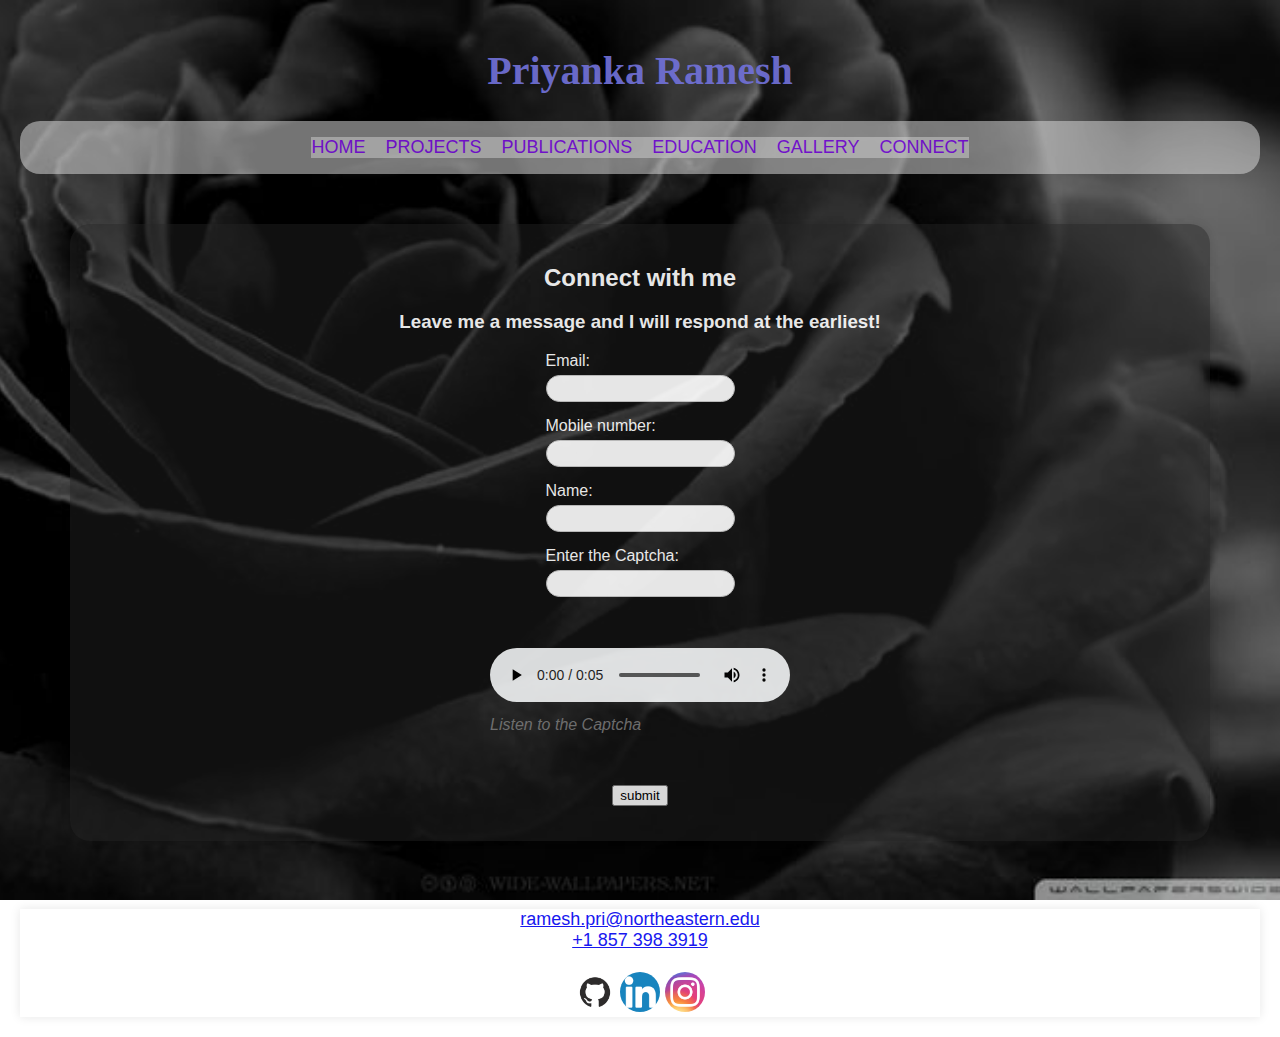
<file: Assignment2/Connect.html>
<!DOCTYPE html>

<html>
<head>
    <title>
        Priyanka Ramesh
        </title>
        <link rel="icon" type="image/x-icon" href="Images/Black & White Minimalist Aesthetic Initials Font Logo.jpg">
        <link rel="stylesheet" href="style.css">
        <meta name="viewport" content="width=device-width, initial-scale=1.0">
</head>


<header>
    <h1>
        
        <a> Priyanka Ramesh </a>
        
    </h1>
</header>

<nav class="navbar">
  <ul class="nav-links">
      <li><a href="homepage.html"> HOME </a></li>
      <li><a href="projects.html">PROJECTS</a></li>
      <li><a href="publications.html">PUBLICATIONS</a></li>
      <li><a href="education.html">EDUCATION</a></li>
      <li><a href="GALLERY.HTML">GALLERY</a></li>
      <li><a href="Connect.html">CONNECT</a></li>
  </ul>
</nav>




<body>
  
    <form>

        <h2 >
            Connect with me 
        </h2>
        
          
        <h3>
          Leave me a message and I will respond at the earliest!<br>
          <!-- For immediate support call me on +91 8897810009 or write to us at info@wallsandtrends.com -->
        </h3>
      <div class="formalign"> 
        <div class="form">
          <label for="uname">Email: </label>
          <input type="text" id="uname" name="name" />
        </div>
        <div class="form">
            <label for="uname">Mobile number: </label>
            <input type="text" id="uname" name="name" />
          </div>
          <div class="form">
            <label for="uname">Name: </label>
            <input type="text" id="uname" name="name" />
          </div>
          <div class="form">
            <label for="uname">Enter the Captcha: </label>
            <input type="text" id="uname" name="name" />
          </div>
          <div class="form">
          <figure>
            <audio controls src="audios/mixkit-classic-alarm-995.wav">
              <a href="audios/mixkit-classic-alarm-995.wav" style="text-align:center;"> Download audio </a>
            </audio>
            <figcaption>Listen to the Captcha </figcaption>
          </figure>
        </div>
        <div class="form">
          <button>submit</button>
        </div>
      </div>
      </form>
<br>
      

</body>


  



<footer>
 
    <a href="mailto:ramesh.pri@northeastern.edu">
        ramesh.pri@northeastern.edu
    </a> <br>

    <a href="tel:+1 857 398 3919">
        +1 857 398 3919
    </a>
    <br>
<br>
  <a href="https://github.com/priyaaa26#:~:text=Skip%20to%20content-,priyaaa26,-Type"><img src="Images/GitHub_final.png" alt="Certification Image" width="40"  height="30"></a>  
   <a href="https://www.linkedin.com/in/ramesh-priyanka?utm_source=share&utm_campaign=share_via&utm_content=profile&utm_medium=ios_app"><img src="Images/linkedIN.png" alt="Certification Image"  width="40"  height="30"></a> 
    <a href="https://www.instagram.com/priyankaa_rameshh?igsh=eWk1cTFqbDJqZ282&utm_source=qr"><img src="Images/Instagram_png.webp" alt="Certification Image"  width="40"  height="30"></a>


</footer>

</html>
</file>
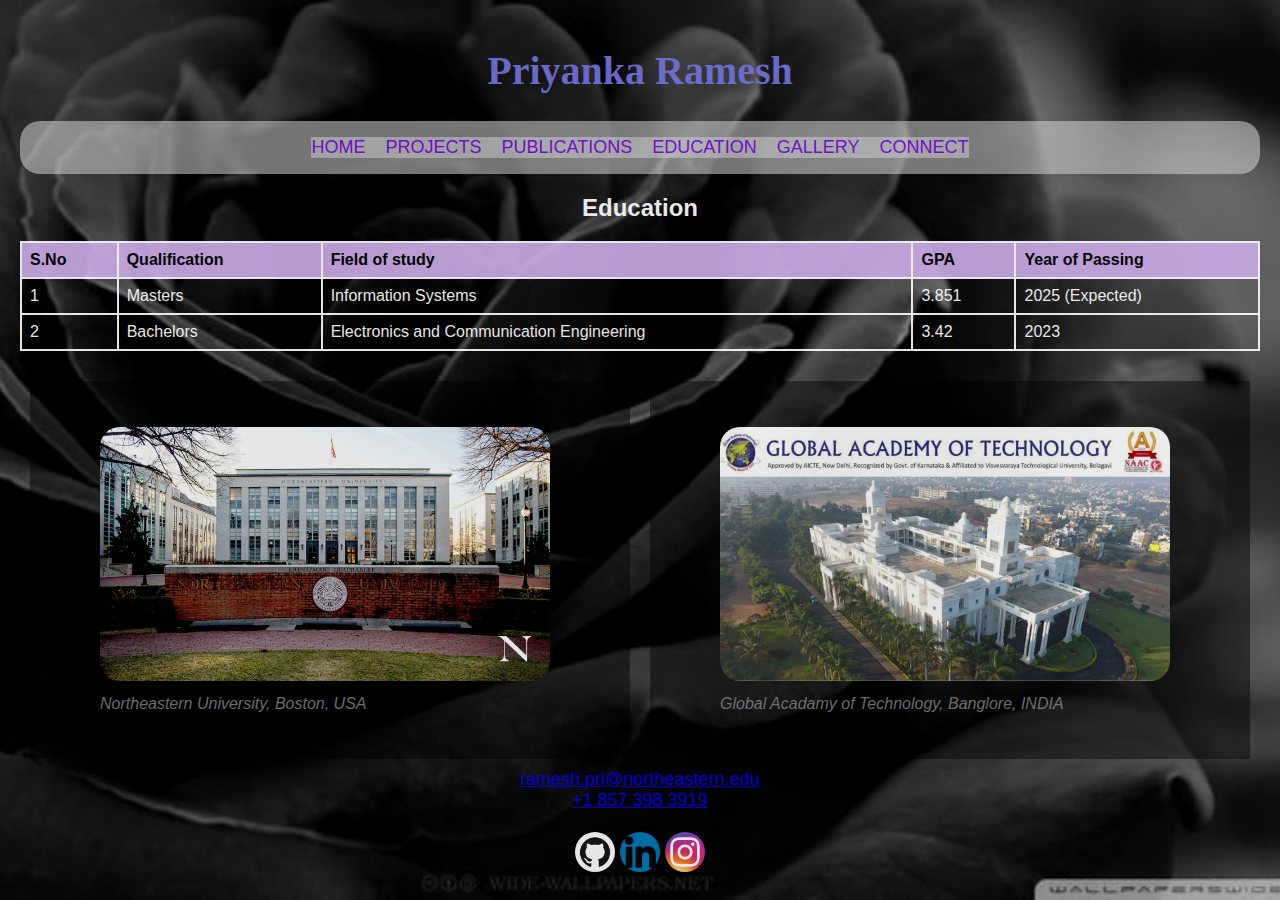
<file: Assignment2/education.html>
<!DOCTYPE html>

<html>
<head>
    <title>
        Priyanka Ramesh
        </title>
        <link rel="icon" type="image/x-icon" href="Images/Black & White Minimalist Aesthetic Initials Font Logo.jpg">
        <link rel="stylesheet" href="style.css">
        <meta name="viewport" content="width=device-width, initial-scale=1.0">
</head>


<header>
    <h1>
        Priyanka Ramesh
    </h1>
</header>

<nav class="navbar">
  <ul class="nav-links">
      <li><a href="homepage.html"> HOME </a></li>
      <li><a href="projects.html">PROJECTS</a></li>
      <li><a href="publications.html">PUBLICATIONS</a></li>
      <li><a href="education.html">EDUCATION</a></li>
      <li><a href="GALLERY.HTML">GALLERY</a></li>
      <li><a href="Connect.html">CONNECT</a></li>
  </ul>
</nav>

  


<body>

   


    <h2>Education</h2>

    <div class="table-responsive">
      <table>
        <tr>
          <th>S.No</th>
          <th>Qualification</th>
          <th>Field of study</th>
          <th>GPA</th>
          <th>Year of Passing</th>

        </tr>
        <tr>
          <td>1</td>
          <td>Masters</td>
          <td>Information Systems</td>
          <td>3.851</td>
          <td>2025 (Expected)</td>
        </tr>
        <tr>
          <td>2</td>
          <td>Bachelors</td>
          <td>Electronics and Communication Engineering</td>
          <td>3.42</td>
          <td>2023</td>
        </tr>
     
      </table>
    </div>
    


      <div class="row">
        <div class="column" style="background-color:rgba(0,0,0,0.5)">
           <figure>
        <img src="Images/krentzman.webp" alt="Certification Image" width="450"  height="440">
        <figcaption>Northeastern University, Boston, USA</figcaption>
      </figure>
        </div>
        <div class="column" style="background-color:rgba(0,0,0,0.5)">
          <figure >
            <img src="Images/GAT.jpeg" alt="Certification Image"  width="450"  height="440">
            <figcaption>Global Acadamy of Technology, Banglore, INDIA</figcaption>
          </figure>
        </div>
      </div>
      <!-- <figure class="EDU">
        <img src="Images/krentzman.webp" alt="Certification Image" width="450"  height="440">
        <figcaption>Northeastern University, Boston, USA</figcaption>
      </figure>
      <figure class="EDU">
        <img src="Images/GAT.jpeg" alt="Certification Image"  width="450"  height="440">
        <figcaption>Global Acadamy of Technology, Banglore, INDIA</figcaption>
      </figure> -->
</body>

<footer>
 
    <a href="mailto:ramesh.pri@northeastern.edu">
        ramesh.pri@northeastern.edu
    </a> <br>

    <a href="tel:+1 857 398 3919">
        +1 857 398 3919
    </a>
    <br>
<br>
  <a href="https://github.com/priyaaa26#:~:text=Skip%20to%20content-,priyaaa26,-Type"><img src="Images/GitHub_final.png" alt="Certification Image" width="40"  height="30"></a>  
   <a href="https://www.linkedin.com/in/ramesh-priyanka?utm_source=share&utm_campaign=share_via&utm_content=profile&utm_medium=ios_app"><img src="Images/linkedIN.png" alt="Certification Image"  width="40"  height="30"></a> 
    <a href="https://www.instagram.com/priyankaa_rameshh?igsh=eWk1cTFqbDJqZ282&utm_source=qr"><img src="Images/Instagram_png.webp" alt="Certification Image"  width="40"  height="30"></a>


</footer>

</html>
</file>
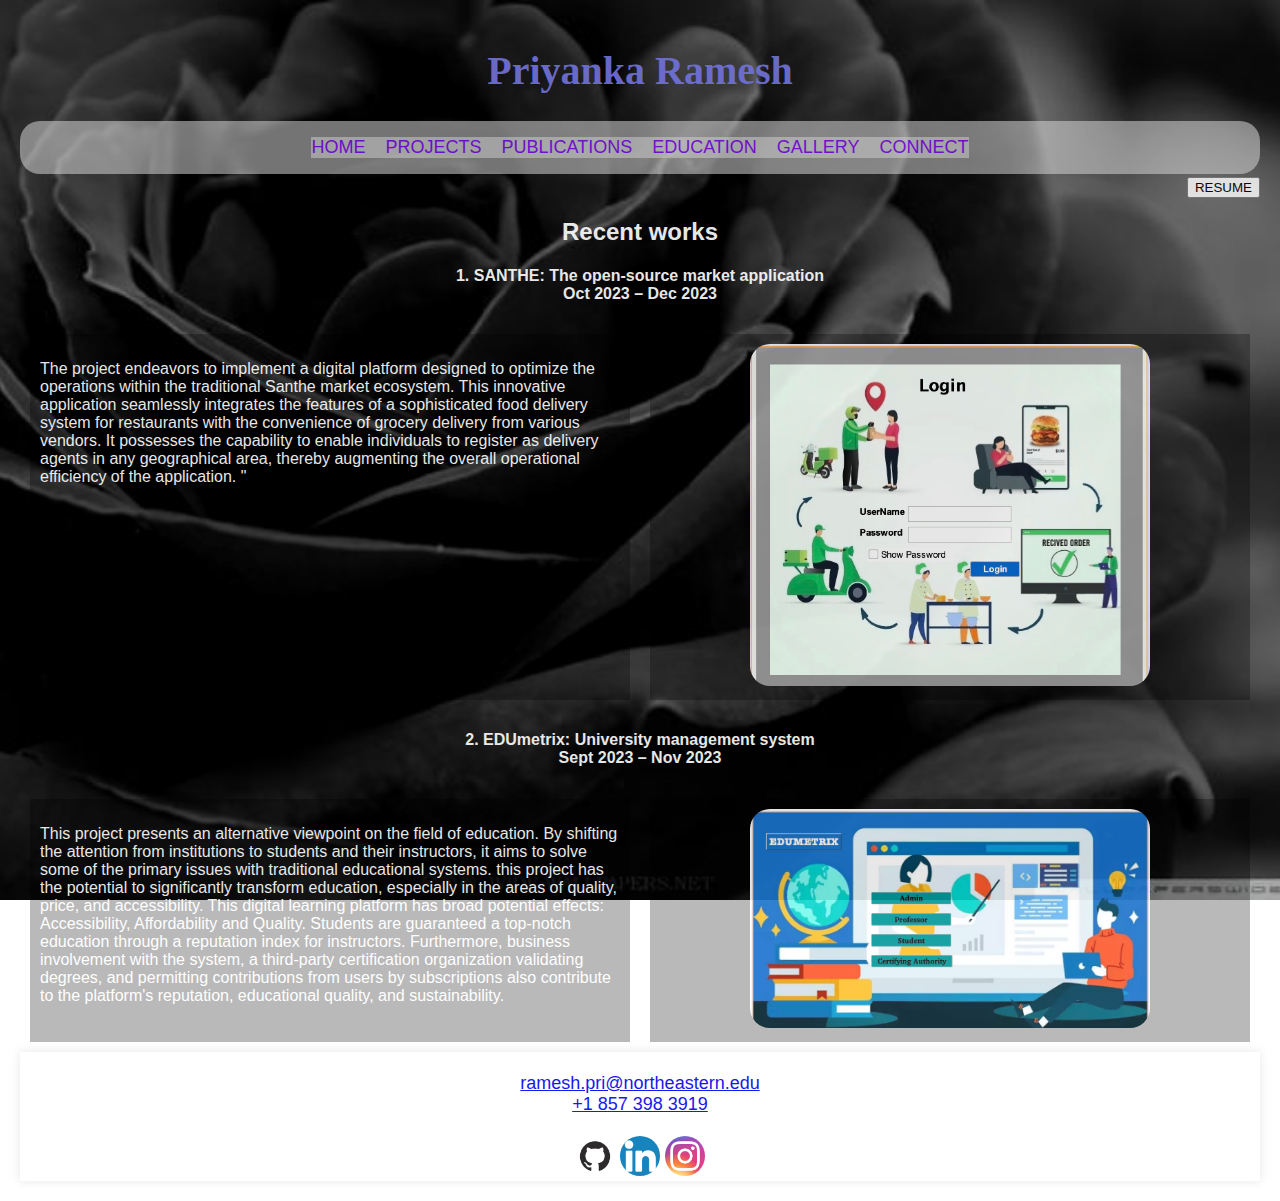
<file: Assignment2/projects.html>
<!DOCTYPE html>

<html>
<head>
    <title>
        Priyanka Ramesh
        </title>
        <link rel="icon" type="image/x-icon" href="Images/Black & White Minimalist Aesthetic Initials Font Logo.jpg">
        <link rel="stylesheet" href="style.css">
        <meta name="viewport" content="width=device-width, initial-scale=1.0">
</head>


<header>
    <h1>
        Priyanka Ramesh
    </h1>
</header>

<nav class="navbar">
    <ul class="nav-links">
        <li><a href="homepage.html"> HOME </a></li>
        <li><a href="projects.html">PROJECTS</a></li>
        <li><a href="publications.html">PUBLICATIONS</a></li>
        <li><a href="education.html">EDUCATION</a></li>
        <li><a href="GALLERY.HTML">GALLERY</a></li>
        <li><a href="Connect.html">CONNECT</a></li>
    </ul>
</nav>


<div class="btn-right">
    <a href="Files/Ramesh Priyanka_Resume (5).pdf">
        <button class="button button1" href="loginpage.html">RESUME</button> 
    </a>
</div>


  


<body>

<!-- <div class="felx-container">
    <div class="left-column">
   
        <p> "Welcome to a world of limitless possibilities in web design. <br>
            
            Hi, this is Priyanka Ramesh. <br>
    
            As a passionate web designer, I am dedicated to crafting digital experiences that propel developing industries and companies forward. Let's collaborate to transform your vision into a dynamic and impactful online presence."</p>
      </div>
      <div class="right-column">
       
        <img src="Images/IMG_1100.jpg" alt="photo" width="400"  height="540">
      </div>
</div> -->
    
    <!-- <p>
        "Welcome to a world of limitless possibilities in web design. <br>
        
        Hi, this is Priyanka Ramesh. <br>

        As a passionate web designer, I am dedicated to crafting digital experiences that propel developing industries and companies forward. Let's collaborate to transform your vision into a dynamic and impactful online presence."
    </p>

    <div>
        <img src="Images/IMG_1100.jpg" alt="photo" width="400"  height="540">
    </div> -->

    <h2>Recent works</h2>
    <p>
        <h4>
           1. SANTHE: The open-source market application 	<br>
             Oct 2023 – Dec 2023
        </h4>

    <div class="row">
        <div class="column" style="background-color:rgba(0,0,0,0.3);">

            <div class="quote1-container">
                <p class="quote1">
                    The project endeavors to implement a digital platform designed to optimize the operations within the traditional Santhe market ecosystem.
                    This innovative application seamlessly integrates the features of a sophisticated food delivery system for restaurants with the convenience of grocery delivery from various vendors.
                    It possesses the capability to enable individuals to register as delivery agents in any geographical area, thereby augmenting the overall operational efficiency of the application.    
            
                   "</p>
            </div>

         
        </div>
        <div class="column" style="background-color:rgba(0, 0, 0, 0.3);">
          <div class="mainphoto">
            <img src="Images/Santhe.jpg" alt="photo" width="600"  height="300">
          </div>
        </div>
      </div>


    <h4>
        2. EDUmetrix: 
        University management system			<br>	       
          Sept 2023 – Nov 2023
    </h4>

    <div class="row">
        <div class="column" style="background-color:rgba(0,0,0,0.3);">

            <div class="quote1-container">
                <p class="quote1">
                    This project presents an alternative viewpoint on the field of education. By shifting the attention from institutions to students and their instructors, it aims to solve some of the primary issues with traditional educational systems. this project has the potential to significantly transform education, especially in the areas of quality, price, and accessibility.
                    This digital learning platform has broad potential effects: Accessibility, Affordability and Quality.
                    Students are guaranteed a top-notch education through a reputation index for instructors. Furthermore, business involvement with the system, a third-party certification organization validating degrees, and permitting contributions from users by subscriptions also contribute to the platform's reputation, educational quality, and sustainability.   
                   </p>
            </div>

         
        </div>
        <div class="column" style="background-color:rgba(0, 0, 0, 0.3);">
          <div class="mainphoto">
            <img src="Images/Edumetrix.jpg" alt="photo" width="600"  height="900">
          </div>
        </div>
      </div>

     
</body>

<footer>
 <br>

    <a href="mailto:ramesh.pri@northeastern.edu">
        ramesh.pri@northeastern.edu
    </a> <br>

    <a href="tel:+1 857 398 3919">
        +1 857 398 3919
    </a>
    <br>
<br>
  <a href="https://github.com/priyaaa26#:~:text=Skip%20to%20content-,priyaaa26,-Type"><img src="Images/GitHub_final.png" alt="Certification Image" width="40"  height="30"></a>  
   <a href="https://www.linkedin.com/in/ramesh-priyanka?utm_source=share&utm_campaign=share_via&utm_content=profile&utm_medium=ios_app"><img src="Images/linkedIN.png" alt="Certification Image"  width="40"  height="30"></a> 
    <a href="https://www.instagram.com/priyankaa_rameshh?igsh=eWk1cTFqbDJqZ282&utm_source=qr"><img src="Images/Instagram_png.webp" alt="Certification Image"  width="40"  height="30"></a>


    

</footer>

</html>
</file>
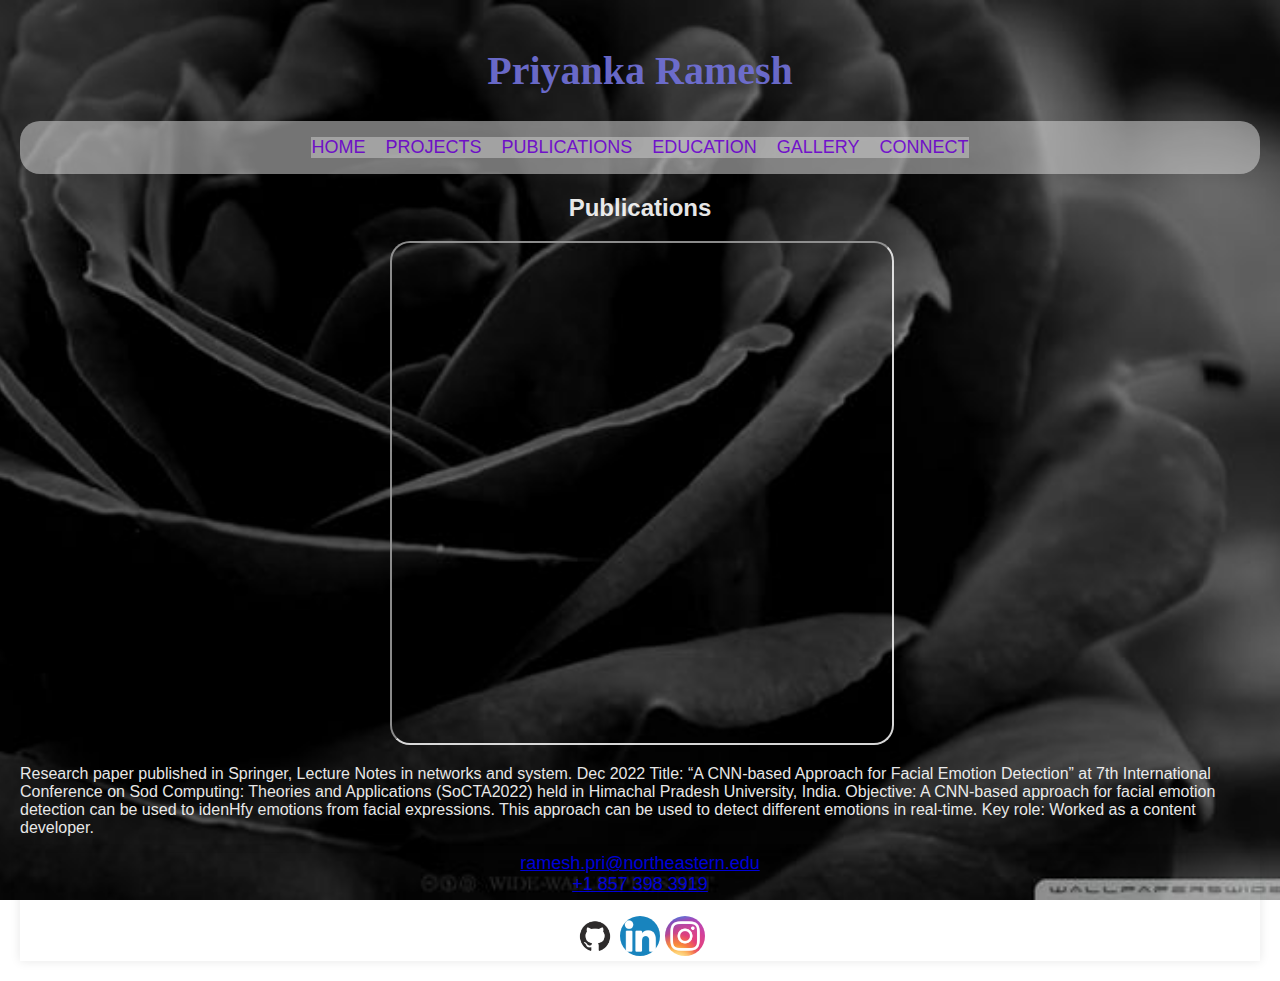
<file: Assignment2/publications.html>
<!DOCTYPE html>

<html>
<head>
    <title>
        Priyanka Ramesh
        </title>
        <link rel="icon" type="image/x-icon" href="Images/Black & White Minimalist Aesthetic Initials Font Logo.jpg">
        <link rel="stylesheet" href="style.css">
        <meta name="viewport" content="width=device-width, initial-scale=1.0">
</head>


<header>
    <h1>
        Priyanka Ramesh
    </h1>
</header>

<nav class="navbar">
    <ul class="nav-links">
        <li><a href="homepage.html"> HOME </a></li>
        <li><a href="projects.html">PROJECTS</a></li>
        <li><a href="publications.html">PUBLICATIONS</a></li>
        <li><a href="education.html">EDUCATION</a></li>
        <li><a href="GALLERY.HTML">GALLERY</a></li>
        <li><a href="Connect.html">CONNECT</a></li>
    </ul>
</nav>


<!-- <div class="btn-right">
    <a href="Files/Ramesh Priyanka_Resume (5).pdf">
        <button class="button button1" href="loginpage.html">RESUME</button> 
    </a>
</div> -->


  


<body>

<!-- <div class="felx-container">
    <div class="left-column">
   
        <p> "Welcome to a world of limitless possibilities in web design. <br>
            
            Hi, this is Priyanka Ramesh. <br>
    
            As a passionate web designer, I am dedicated to crafting digital experiences that propel developing industries and companies forward. Let's collaborate to transform your vision into a dynamic and impactful online presence."</p>
      </div>
      <div class="right-column">
       
        <img src="Images/IMG_1100.jpg" alt="photo" width="400"  height="540">
      </div>
</div> -->
    
    <!-- <p>
        "Welcome to a world of limitless possibilities in web design. <br>
        
        Hi, this is Priyanka Ramesh. <br>

        As a passionate web designer, I am dedicated to crafting digital experiences that propel developing industries and companies forward. Let's collaborate to transform your vision into a dynamic and impactful online presence."
    </p>

    <div>
        <img src="Images/IMG_1100.jpg" alt="photo" width="400"  height="540">
    </div> -->




    <h2>Publications</h2>
   
    <!-- <p class="txt-project">

        <iframe src="Files/SoCTA2022_0216/SoCTA_2022_paper.pdf" title="PDF Viewer" width="500" height="500"> A CNN-based Approach for Facial Emotion Detection </iframe><br><br>

        Research paper published in Springer, Lecture Notes in networks and system. Dec 2022
Title: “A CNN-based Approach for Facial Emotion Detection” at 7th International Conference on Sod Computing: Theories and Applications (SoCTA2022) held in Himachal Pradesh University, India.
Objective: A CNN-based approach for facial emotion detection can be used to idenHfy emotions from facial expressions. This approach can be used to detect different emotions in real-time.
Key role: Worked as a content developer.
    </p> -->

    <div class="publication-container">
        <div class="iframe-container">
          <iframe src="Files/SoCTA2022_0216/SoCTA_2022_paper.pdf" title="PDF Viewer">A CNN-based Approach for Facial Emotion Detection</iframe>
        </div>
        <!-- Add other content here to align with the iframe -->

        <p>Research paper published in Springer, Lecture Notes in networks and system. Dec 2022
            Title: “A CNN-based Approach for Facial Emotion Detection” at 7th International Conference on Sod Computing: Theories and Applications (SoCTA2022) held in Himachal Pradesh University, India.
            Objective: A CNN-based approach for facial emotion detection can be used to idenHfy emotions from facial expressions. This approach can be used to detect different emotions in real-time.
            Key role: Worked as a content developer.</p>
      </div>
      



        
</body>

<footer>
 
    <a href="mailto:ramesh.pri@northeastern.edu">
        ramesh.pri@northeastern.edu
    </a> <br>

    <a href="tel:+1 857 398 3919">
        +1 857 398 3919
    </a>
    <br>
<br>
  <a href="https://github.com/priyaaa26#:~:text=Skip%20to%20content-,priyaaa26,-Type"><img src="Images/GitHub_final.png" alt="Certification Image" width="40"  height="30"></a>  
   <a href="https://www.linkedin.com/in/ramesh-priyanka?utm_source=share&utm_campaign=share_via&utm_content=profile&utm_medium=ios_app"><img src="Images/linkedIN.png" alt="Certification Image"  width="40"  height="30"></a> 
    <a href="https://www.instagram.com/priyankaa_rameshh?igsh=eWk1cTFqbDJqZ282&utm_source=qr"><img src="Images/Instagram_png.webp" alt="Certification Image"  width="40"  height="30"></a>


</footer>

</html>
</file>
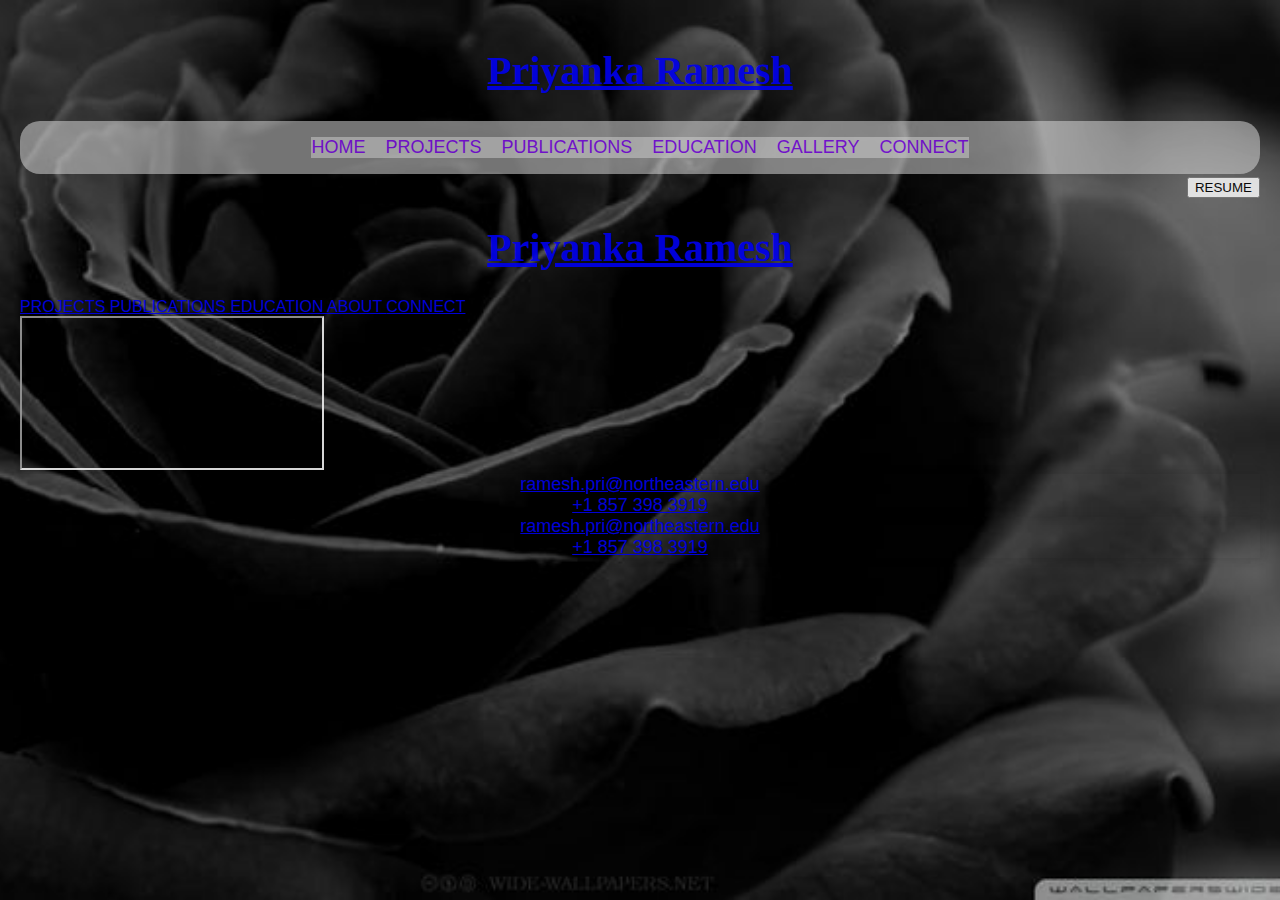
<file: Assignment2/Resume.html>
<!DOCTYPE html>

<html>
<head>
    <title>
        Priyanka Ramesh
        </title>
        <link rel="icon" type="image/x-icon" href="Images/Black & White Minimalist Aesthetic Initials Font Logo.jpg">
        <link rel="stylesheet" href="style.css">
        <meta name="viewport" content="width=device-width, initial-scale=1.0">
</head>


<header>
    <h1 >
        
        <a href="homepage.html">Priyanka Ramesh</a>
        
    </h1>
</header>

<nav class="navbar">
    <ul class="nav-links">
        <li><a href="homepage.html"> HOME </a></li>
        <li><a href="projects.html">PROJECTS</a></li>
        <li><a href="publications.html">PUBLICATIONS</a></li>
        <li><a href="education.html">EDUCATION</a></li>
        <li><a href="GALLERY.HTML">GALLERY</a></li>
        <li><a href="Connect.html">CONNECT</a></li>
    </ul>
</nav>
<div class="btn-right">
    <a href="loginpage.html">
        <button class="button button1" href="loginpage.html">RESUME</button> 
    </a>
</div>


<body>
  <!DOCTYPE html>

<html>
<head>
    <title>
        Priyanka Ramesh
        </title>
        <link rel="icon" type="image/x-icon" href="Images/Black & White Minimalist Aesthetic Initials Font Logo.jpg">
        <link rel="stylesheet" href="style.css">
</head>


<header>
    <h1 >
        
        <a href="homepage.html">Priyanka Ramesh</a>
        
    </h1>
</header>

<nav>
    
    <a href="#section1"> PROJECTS </a>
    <a href="#section2"> PUBLICATIONS </a>
    <a href="#section5"> EDUCATION </a>
    <a href="#section3"> ABOUT </a>
    <a href="#section4"> CONNECT</a>
 
</nav>



<body>
  
    <iframe src="Files/Ramesh Priyanka_Resume (5).pdf" title="PDF Viewer"></iframe>

</body>
  



<footer>
 
    <a href="mailto:ramesh.pri@northeastern.edu">
        ramesh.pri@northeastern.edu
    </a> <br>

    <a href="tel:+1 857 398 3919">
        +1 857 398 3919
    </a>

</footer>

</html>
</body>
  



<footer>
 
    <a href="mailto:ramesh.pri@northeastern.edu">
        ramesh.pri@northeastern.edu
    </a> <br>

    <a href="tel:+1 857 398 3919">
        +1 857 398 3919
    </a>

</footer>

</html>
</file>
<file: Assignment2/style.css>
header {
    text-align: center;
    text-shadow: #ffffff;
    color: rgb(114, 114, 219);
    font-size: 20px;
    font-family: URW Chancery L, cursive;
    /* font-weight: 500; */
    /* font-style: italic; */
}

 /* nav {
 
    font-size: 18px;
    text-align: left;
    color: white;
    text-shadow: 25px;
    background-color: rgba(215, 215, 215, 0.6);
} */
/* menu{
    display:flex
}
menu li{
    text-align: right;
    padding-left: 10px;
} */ 
/* Hide the checkbox used for toggling the menu on small screens */

/* Styling for the bars in the hamburger icon */


.navbar {
  display: flex;
  justify-content: center;
  background-color: rgba(215, 215, 215, 0.6);
  border-radius: 20px;
}

.nav-links {
  list-style: none;
  padding: 0;
  display: flex;
  gap: 20px; /* Adjust space between links */
  background-color: rgba(215, 215, 215, 0.6);
}

.nav-links li a {
  text-decoration: none;
 font-size: 18px;
 text-decoration: solid;
  color: #7a11dc; /* Adjust the color as needed */
}

/* @media screen and (max-width: 768px) {
  .nav-links {
    flex-direction: column;
    text-align: center;
    color: #caabe7;
    background-color: rgba(215, 215, 215, 0.6);
  }
} */

.btn-right{

    text-align: right;
    font-size: 20px;
    
}


body {
    font-size: 16px;
    font-family: Arial, sans-serif;
    margin: 10px;
    padding: 10px;
    box-sizing: border-box;
    box-shadow: #ddd;
    justify-content: space-between;
    /* background-color: #000000; */
    background-image: url("Images/rosebg1.jpeg");opacity: 0.9;
    background-size: cover;
    background-position: center;
    background-repeat: no-repeat;
    background-attachment: fixed;
    overflow: auto;
    color: white;


  }

  img{
    max-width: 100%;
    height: auto;
    border-radius: 20px;
    border-color: #333;
    align-content: center;
    float: center;
    box-shadow: #ffffff;


    max-width: 100%;
    height: auto;
  }

  .txt-project{
    text-align: center;
    font-size: 20px;
    /* background-color: #caabe7; */
  }

  h2{
    text-align: center;
  }

  /* video{
    align-items: center;
    border-radius: 40px;
    float: center;
  } */

  .videoclass video {
    width: 100%; /* Makes the video responsive */
    height: auto; /* Maintains aspect ratio */
    border-radius: 20px;
  }
  

  footer{
    text-align: center;
    width: 100;
    height: 800;
    font-size: 18px;
    box-shadow: 0 0 10px rgba(0, 0, 0, 0.1);
  }
  



form {
    background-color: rgba(35, 35, 35, 0.5); /* Add opacity to the form */
    padding: 20px;
    margin: 50px;
    border-radius: 20px;
    box-shadow: 0 0 10px rgba(0, 0, 0, 0.1);
  }
  
  .formalign {
    display: flex;
    flex-direction: column;
    align-items: center;
  }
  
  .form {
    margin-bottom: 15px;
  }
  
  label {
    display: block;
    margin-bottom: 5px;
  }
  
  input {
    width: 100%;
    padding: 5px;
    box-sizing: border-box;
    border: 1px solid #ccc;
    border-radius: 20px;
  }

  h3{
    text-align: center;
  }


 details{
    margin: 50px;
 }


 .table-responsive {
  overflow-x: auto; /* Enables horizontal scrolling for overflow content */
}


 table {
    width: 100%;
    border-collapse: collapse;
    margin-bottom: 20px;
  }
  
  th, td {
    border: 2px solid #fffcfc;
    padding: 8px;
    text-align: left;
  }
  
  th {
    background-color: #caabe7;
    color: #000000;
  }

  figure {
    /* margin-left: 450px; Center the figure horizontally */
    padding: 20px;
    border: #333;
    
  }
 
  figcaption {
    text-align: left;
    font-style: italic;
    color: #777;
    margin-top: 10px;
}

figure:hover {
    transform: scale(1.1); /* Increase the size on hover */
  }

  #overflowTest {
    background: #caabe7;
    color: rgb(0, 0, 0);
    padding: 15px;
    width: 100%;
    height: 80px;
    overflow: scroll;
    border: 1px solid #ccc;
    border-radius: 20px;
  }

/* 
  .row {
    display: flex;
    justify-content: flex-end;
  }
  
  .column {
    flex: 1;
    padding: 10px;
    height: 530px;
    color: white; 
}
  
  .row::after {
    content: "";
    display: table;
    clear: both;
   
  }
  
  .mainphoto{
    float: inline-end;
  }

  .quote-container {
    text-align: center;
    padding: 25px;
    margin: 50px;
  }
  
  .quote {
    font-size: 24px;
    font-style: italic;
    color: #ffffff;
    position: relative;
  }

  .quote::before {
    content: "";
    position: absolute;
    bottom: -5px;
    left: 50%;
    transform: translateX(-50%);
    width: 80%;
    height: 1px;
    background: linear-gradient(to right, transparent 0%, #333 50%, transparent 100%);
  } */

  /* Base styling for the row containing columns */
.row {
  display: flex; /* Aligns child divs (columns) in a row by default */
  flex-wrap: wrap; /* Allows columns to wrap on smaller screens */
  justify-content: space-around; /* Spaces out the columns evenly */
}



.column, .videoclass {
  flex: 1; /* Allows the columns to grow and fill the space */
  padding: 10px; 
  margin: 10px;/* Adds space around the content */
  max-width: 50%; /* Adjusts the maximum width of the column */
}

/* Adjust image and quote container for responsiveness */
.quote-container, .mainphoto {
  text-align: center; /* Centers the content */
}
.quote{
  font-size: 18px; 
  font-style: italic;
   color: #ffffff;
  position: relative;
}

.mainphoto img {
  width: 100%; /* Makes image responsive */
  max-width: 400px; /* Maximum size of the image */
  height: auto; /* Keeps image aspect ratio */
}

/* Media query for screens smaller than or equal to 768px */
@media screen and (max-width: 768px) {
  
  .nav-links {
    flex-direction: column;
    text-align: center;
    color: #caabe7;
    background-color: rgba(215, 215, 215, 0.6);
  }

  .row {
    flex-direction: column; /* Stacks columns vertically on smaller screens */
  }
  .column, .videoclass {
    flex-basis: 100%; /* Allows the columns to stack vertically on smaller screens */
    max-width: 100%; /* Adjusts the maximum width for smaller screens */
  }

  .quote{
    font-size: 18px; 
    font-style: italic;
     color: #ffffff;
    position: relative;
  }

  .table-responsive {
    margin: 0 -16px; /* Adjusts the margin to handle overflow */
  }

  .publication-container {
    flex-direction: column; /* Stacks items vertically */
  }

  .iframe-container {
    width: 100%; /* Allows iframe to expand to full container width */
  }

 
}

  h4{
    text-align: center;
  }

  summary{
    font-size: 20px;
  }

  iframe{
    justify-content: center;
    width: 100;
    height: 500;
  }
/* 
  .row1{
    display: flex;
    justify-content: flex-end;
    
  }
  
  .column1{
    flex: 1;
    padding: 10px;
    margin-top: 80px;
    margin-bottom: 80px;
    height: 400px;
    color: white; 
}
  
  .row1::after {
    content: "";
    display: table;
    clear: both;
   
  }
  


  .row2{
    display: flex;
    justify-content: flex-end;
    
  }
  
  .column2{
    flex: 1;
    padding: 10px;
    margin-top: 40px; */
    /* margin-bottom: 40px;
    height: 400px;
    color: white; 
}
   */
  /* Clear floats after the columns (not needed with Flexbox) */
  /* .row2::after::after {
    content: "";
    display: table;
    clear: both;
   
  }
  
  .quote1-container {
    text-align: center;
    padding: 10px;
    margin: 30px;
  } */
  
  /* .quote1 {
    font-size: 18px; 
    font-style: italic;
     color: #ffffff;
    position: relative;
  } */

  /* .quote1::before {
    content: "";
    position: absolute;
    bottom: -5px;
    left: 50%;
    transform: translateX(-50%);
    width: 80%;
    height: 1px;
    background: linear-gradient(to right, transparent 0%, #333 50%, transparent 100%);
  } */

/* 
  .row4{
    display: flex;
    justify-content: flex-end;
    
  }
  
  .column4{
    flex: 1;
    padding: 10px;
    margin-top: 40px;
    margin-bottom: 40px;
    height: 400px;
    color: white; 
}
  
 
  .row4::after::after {
    content: "";
    display: table;
    clear: both;
   
  }


  .row3{
    display: flex;
    justify-content: flex-end;
    
  }
  
  .column3{
    flex: 1;
    padding: 1px;
    margin-top: 1px;
    margin-bottom: 1px;
    height: 1px;
    color: white; 
}
  
  .row3::after::after {
    content: "";
    display: table;
    clear: both;
   
  } */  
 
  .publication-container {
    display: flex;
    flex-wrap: wrap;
    justify-content: space-around; /* Adjusts spacing */
  }
  
  /* Responsive iframe container */
  .iframe-container {
    flex: 1; /* Allows flexible adjustment of the container's width */
    max-width: 500px; /* Maximum width of the iframe */
  }
  
  .iframe-container iframe {
    width: 100%; /* Makes the iframe responsive */
    height: 500px; /* Adjust height as necessary */
    border-radius: 20px;
  }
</file>
